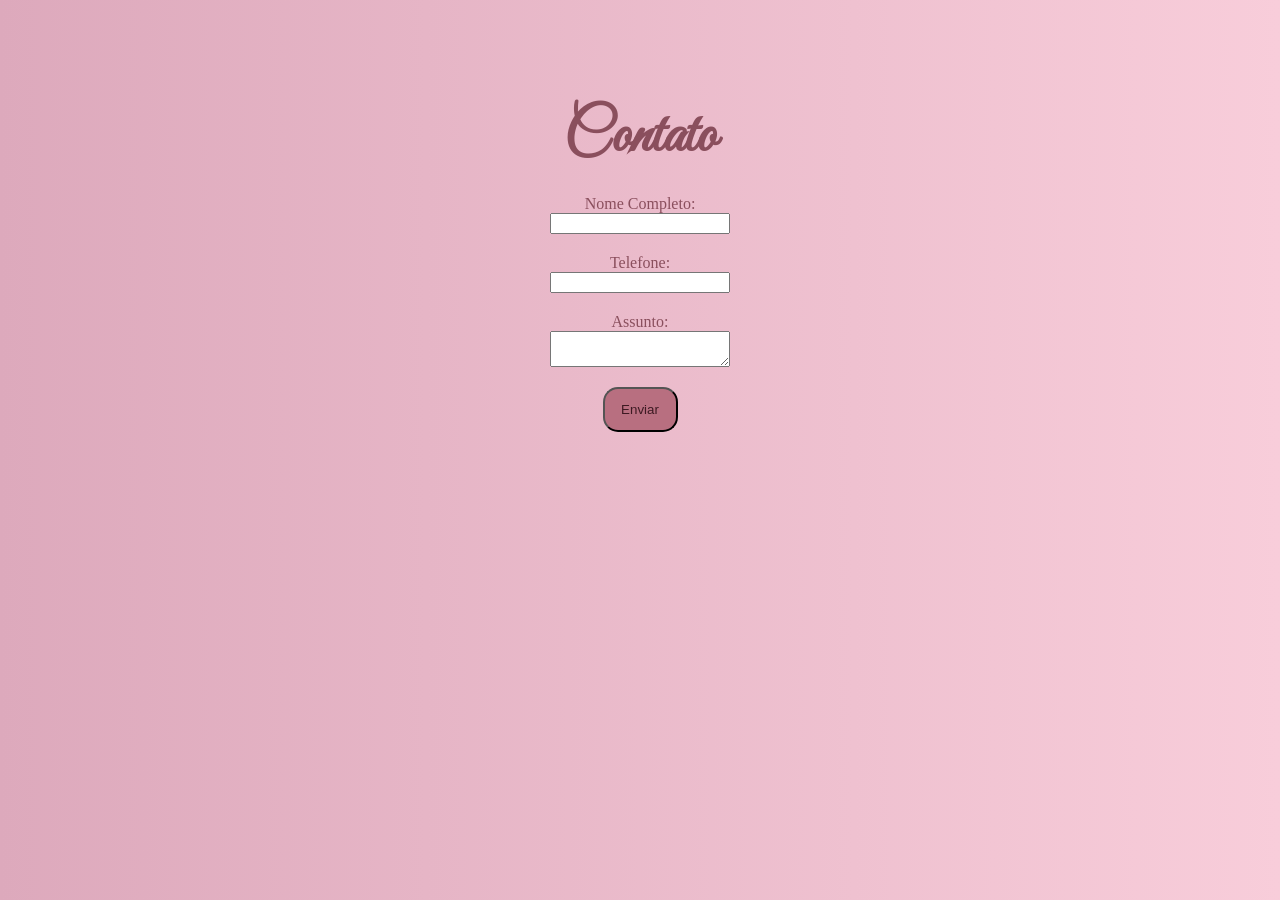
<file: contato.html>
<html lang="pt-br"
<head>
    <link rel="stylesheet" href="contato.css"> 
    <link href="https://fonts.googleapis.com/css2?family=Great+Vibes&display=swap" rel="stylesheet">
  
    <body>
        
        <div class="formulario">
            <h1>Contato</h1>
            <form action="/action_page.php">
                <label for="titulo">Nome Completo:</label><br>
                <input type="text" id="titulo" name="titulo" required><br>
                <label for="lname">Telefone:</label><br>
                <input type="paragrafo" id="titulo" name="paragrafo" required><br>
                <label for="lname">Assunto:</label><br>
                <textarea  id="paragrafo" name="paragrafo" required ></textarea>

                <div class="enviar">
                    <input type="submit" value="Enviar">

                </div>
            </form>
        </div>
    </body>

</head>
</file>
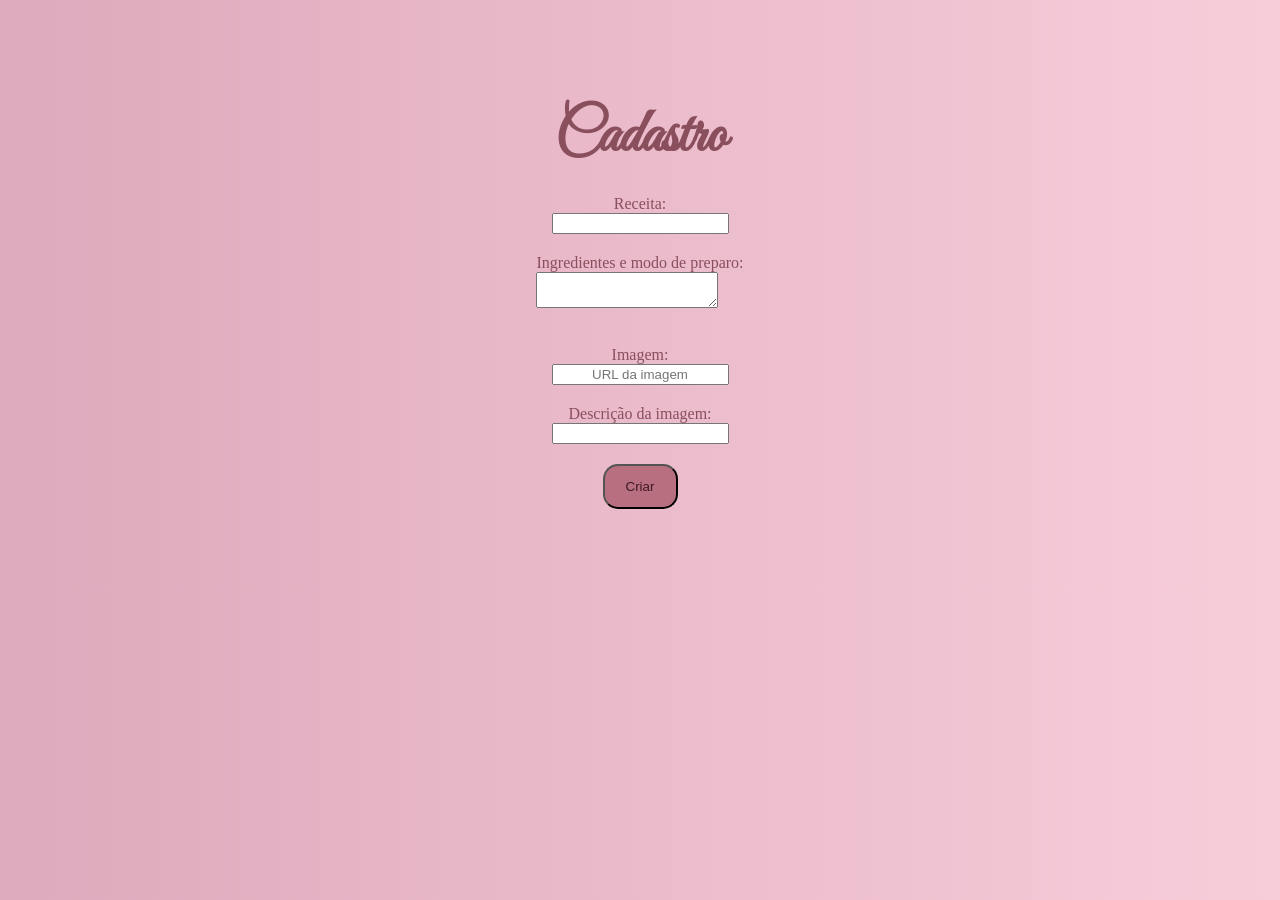
<file: form.html>
<!DOCTYPE html>
<html lang="pt-br">
<head>
    <meta charset="UTF-8">
    <meta name="viewport" content="width=device-width, initial-scale=1.0">
    <title>Cadastro de Receitas</title>
    <link rel="stylesheet" href="form.css">
    <link href="https://fonts.googleapis.com/css2?family=Great+Vibes&display=swap" rel="stylesheet">
</head>

<body>
    <div class="formulario">
        <h1>Cadastro</h1>

        <form id="meuFormulario">
            <label for="titulo">Receita:</label><br>
            <input type="text" id="titulo" name="titulo" required><br>

            <label for="paragrafo">Ingredientes e modo de preparo:</label><br>
            <textarea id="paragrafo" name="paragrafo" required></textarea><br>

            <label for="imagem">Imagem:</label><br>
            <input type="url" id="imagem" name="imagem" placeholder="URL da imagem" required><br>

            <label for="descricao">Descrição da imagem:</label><br>
            <input type="text" id="descricao" name="descricao" required><br>

            <div class="criar">
                <input type="submit" value="Criar">
            </div>
        </form>
    </div>

    <script src="scriptForm.js"></script>
</body>
</html>
</file>
<file: contato.css>
body{
    margin: 60px;
    background: linear-gradient(to left, #f8cdda, #dda9bc);
}
div{ /* para centralizar a div */
    display: flex;
    align-items: center;
    text-align: center;
    justify-content: center;
    flex-direction: column;
}

h1{
    color:#8a4f5d ;    
    font-family: 'Great Vibes', cursive;
    font-style: bold;
    font-size: 60px;
    font-weight: 800;
    border: 1cm;
    margin-bottom: 20px;
}

label{
    color:#8a4f5d;
    align-items: center;
    text-align: center;
    font-family: Times, Times New Roman, serif;
       
}

input, textarea{
    color:#3d1a22;
    align-items: center;
    text-align: center;
    width: 180px;
    box-sizing: border-box;
    margin-bottom: 20px;
    
}


.enviar input{
    color:#3d1a22;
    background-color: #b86f80;
    width: 75px;
    height: 45px;
    border-radius: 15px;
    font-size: normal ;
    display: flex;
    align-items: center;
    text-align: center;
    

}
</file>
<file: form.css>
body{
    margin: 60px;
    background: linear-gradient(to left, #f8cdda, #dda9bc);
}
div{ /* para centralizar a div */
    display: flex;
    align-items: center;
    text-align: center;
    justify-content: center;
    flex-direction: column;
}

h1{
    color:#8a4f5d ;    
    font-family: 'Great Vibes', cursive;
    font-style: bold;
    font-size: 60px;
    font-weight: 800;
    border: 1cm;
    margin-bottom: 20px;
}

label{
    color:#8a4f5d;
    align-items: center;
    text-align: center;
    font-family: Times, Times New Roman, serif;
       
}

input{
    color:#3d1a22;
    align-items: center;
    text-align: center;
    margin-bottom: 20px;
    
}

textarea{
    display: flex;
    align-items: center;
    text-align: center;
    margin-bottom: 20px;
    
}

.criar input{
    color:#3d1a22;
    background-color: #b86f80;
    width: 75px;
    height: 45px;
    border-radius: 15px;
    font-size: normal ;
    display: flex;
    align-items: center;
    text-align: center;
    

}
</file>
